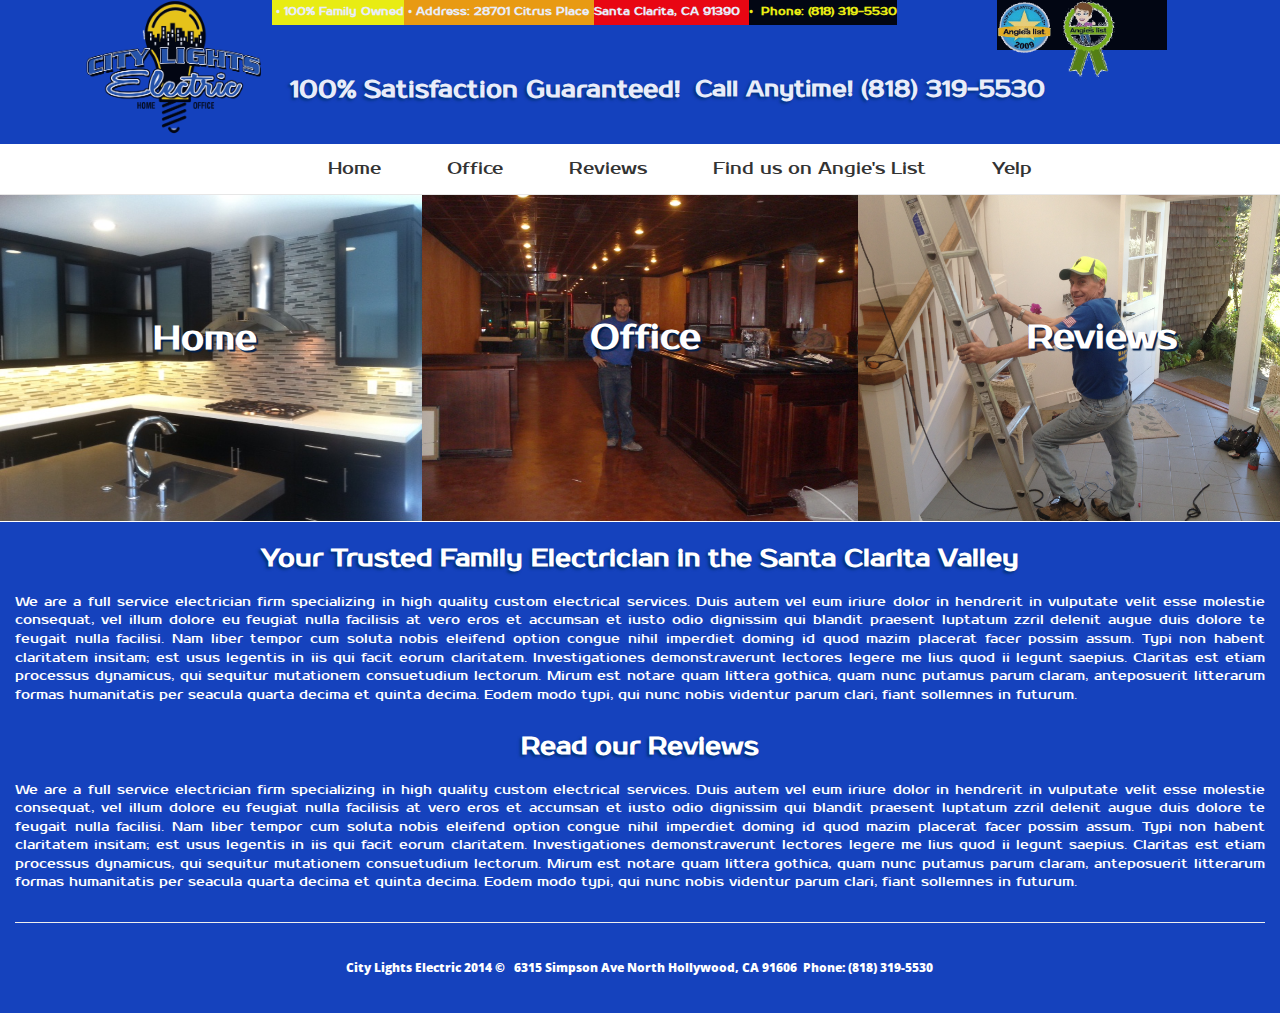
<file: index.html>
<!DOCTYPE html>
<html lang="en">
  <head>
    <meta charset="utf-8">
    <meta http-equiv="X-UA-Compatible" content="IE=edge">
    <meta name="viewport" content="width=device-width, initial-scale=1.0">
    <meta name="description" content="">
    <meta name="author" content="">
      <link rel="shortcut icon" href="/ico/favicon.ico"> 
       <title>City Lights Electrical Services Inc.</title>
      <!-- Bootstrap core CSS -->
      <link href="/css/bootstrap.min.css" rel="stylesheet">
     <!-- Custom styles for this template -->
     <link href="/css/custom.css" rel="stylesheet">
       </head>
        <body>


        <div class="navbar navbar-inverse navbar-fixed-top" role="navigation">
         <div class="container">
           <div class="navbar-header">
            <a href="/"><img src="/images/citylightslogo.png" alt="logo"  id="cllogo"/></a>
               


<div id="showspace" >

<h1 id="topline2">&nbsp;&bull;&nbsp;100% Family Owned </h1>
</div>



            <div id="addressspace"> <h1 id="topline3">&nbsp;&bull;&nbsp;Address: 28701 Citrus Place</h1></div><div id="address2"> <h1 id="topline3">Santa Clarita, CA 91390  </h1></div>
<div id="phonespace">
<h1 id="topline">&bull;&nbsp; Phone: (818) 319-5530 </h1></div>
<div id="logospace">
<a href="/"><img src="/images/ab2.gif" alt="logo"  id="alogo3"/><a href="http://www.angieslist.com/companylist/?cid=badge"><img src="/images/ab1.gif" alt="Read Unbiased Consumer Reviews Online at AngiesList.com"  id="angy" /></a></a>
                </div>

           </div>

              <div id="leftnav" class="navbar-collapse collapse">

<div id="adspace" ><h1 id="headline33" > 100% Satisfaction Guaranteed!</h1>
<h1 id="headline24" > Call Anytime! (818) 319-5530 </h1>
</div>

             </div>

              </div>
             </div>
         <div class=" navbar navbar-default navbar-fixed-top " role="navigation">
          <nav role="navigation">
           <div class="container-fluid">
         <!-- Brand and toggle get grouped for better mobile display -->
            <div class="navbar-header"><button type="button" class="navbar-toggle" data-toggle="collapse" data-target="#midnav">
          <span class="sr-only">Toggle navigation</span>
          <span class="icon-bar"></span>
          <span class="icon-bar"></span>
          <span class="icon-bar"></span>
         </button>
            </div>
        <!-- Collect the nav links, forms, and other content for toggling -->
    <div class="collapse navbar-collapse" id="midnav">
      <ul class="nav navbar-nav">
        <li><a href="/home.html">Home</a></li>
        <li><a href="/office.html">Office</a></li>
        <li><a href="reviews.html">Reviews</a></li>
<li><a href="http://www.angieslist.com/companylist/us/ca/santa-clarita/city-lights-electric-reviews-2284453.htm">Find us on Angie's List</a></li>
<li><a href="http://www.yelp.com/biz/city-lights-electric-santa-clarita">Yelp</a></li>

      </ul>
      </div><!-- /.navbar-collapse -->
     </div><!-- /.container-fluid -->
    </nav>
   </div>
     <!--Wide Display Container -->     

       <div id= "wide-display" class="row">
        <div id ="firstholder" class="col-md-4">
<a href="home.html" title="Home" class="imglink"><div class="item1"><h1 class="slickfont1" >Home</h1>
      </div><img src="/images/slide2.JPG" alt="City Lights Image"  class="img-responsive" id="electricone"></a>
     </div>
   <div id ="secondholder" class="col-md-4"><a href="office.html" title="Office" class="imglink"><img src="/images/ant.JPG" alt="City Lights Image"  class="img-responsive" id="electrictwo"> <div class="item1">
 <h1 class="slickfont1" >Office</h1>
</div></a>
</div>
   <div id ="thirdholder" class="col-md-4"><a href="reviews.html" title="Locations" class="imglink"><img src="/images/family.JPG" alt="City Lights Image"  class="img-responsive" id="thirdelectric"> <div class="item1">
 <h1 class="slickfont1" >Reviews</h1>
   </div></a>
  </div>
</div>
    <div id="bottommarketing" class="container">
     <div class="row">
      <div class="content col-xs-12 col-md-8 col-md-offset-2 text-center"><h1 class="firstheader"> Your Trusted Family Electrician in the Santa Clarita Valley</h1>
     </div>
    </div>
    <div class="row">
     <div class="content col-md-12 text-center"><p class="introsummary"> We are a full service electrician firm specializing in high quality custom electrical services. Duis autem vel eum iriure dolor in hendrerit in vulputate velit esse molestie consequat, vel illum dolore eu feugiat nulla facilisis at vero eros et accumsan et iusto odio dignissim qui blandit praesent luptatum zzril delenit augue duis dolore te feugait nulla facilisi. Nam liber tempor cum soluta nobis eleifend option congue nihil imperdiet doming id quod mazim placerat facer possim assum. Typi non habent claritatem insitam; est usus legentis in iis qui facit eorum claritatem. Investigationes demonstraverunt lectores legere me lius quod ii legunt saepius. Claritas est etiam processus dynamicus, qui sequitur mutationem consuetudium lectorum. Mirum est notare quam littera gothica, quam nunc putamus parum claram, anteposuerit litterarum formas humanitatis per seacula quarta decima et quinta decima. Eodem modo typi, qui nunc nobis videntur parum clari, fiant sollemnes in futurum. </p>
  </div>
</div>
<div class="row">
    <div class="content col-xs-12 col-md-8 col-md-offset-2 text-center"><h1 class="firstheader"> Read our Reviews</h1>
   </div>
  </div>
 <div class="row">
  <div class="content col-md-12"><p class="introsummary"> We are a full service electrician firm specializing in high quality custom electrical services. Duis autem vel eum iriure dolor in hendrerit in vulputate velit esse molestie consequat, vel illum dolore eu feugiat nulla facilisis at vero eros et accumsan et iusto odio dignissim qui blandit praesent luptatum zzril delenit augue duis dolore te feugait nulla facilisi. Nam liber tempor cum soluta nobis eleifend option congue nihil imperdiet doming id quod mazim placerat facer possim assum. Typi non habent claritatem insitam; est usus legentis in iis qui facit eorum claritatem. Investigationes demonstraverunt lectores legere me lius quod ii legunt saepius. Claritas est etiam processus dynamicus, qui sequitur mutationem consuetudium lectorum. Mirum est notare quam littera gothica, quam nunc putamus parum claram, anteposuerit litterarum formas humanitatis per seacula quarta decima et quinta decima. Eodem modo typi, qui nunc nobis videntur parum clari, fiant sollemnes in futurum. </p>
  </div>
</div>
      <hr>
<div id="footer" class="row">
 <div class="content col-xs-12 col-md-8 col-md-offset-2 text-center">
        <h1 class="footer1"> City Lights Electric 2014 © &nbsp; 6315 Simpson Ave North Hollywood, CA 91606&nbsp; Phone: (818) 319-5530</h1>
  </div>
</div>
</div> <!-- /container -->

    <script src="https://code.jquery.com/jquery-1.10.1.min.js"></script>
    <script src="/js/bootstrap.min.js"></script>
    <script src="/js/docs.min.js"></script>
  </body>
</html>
</file>
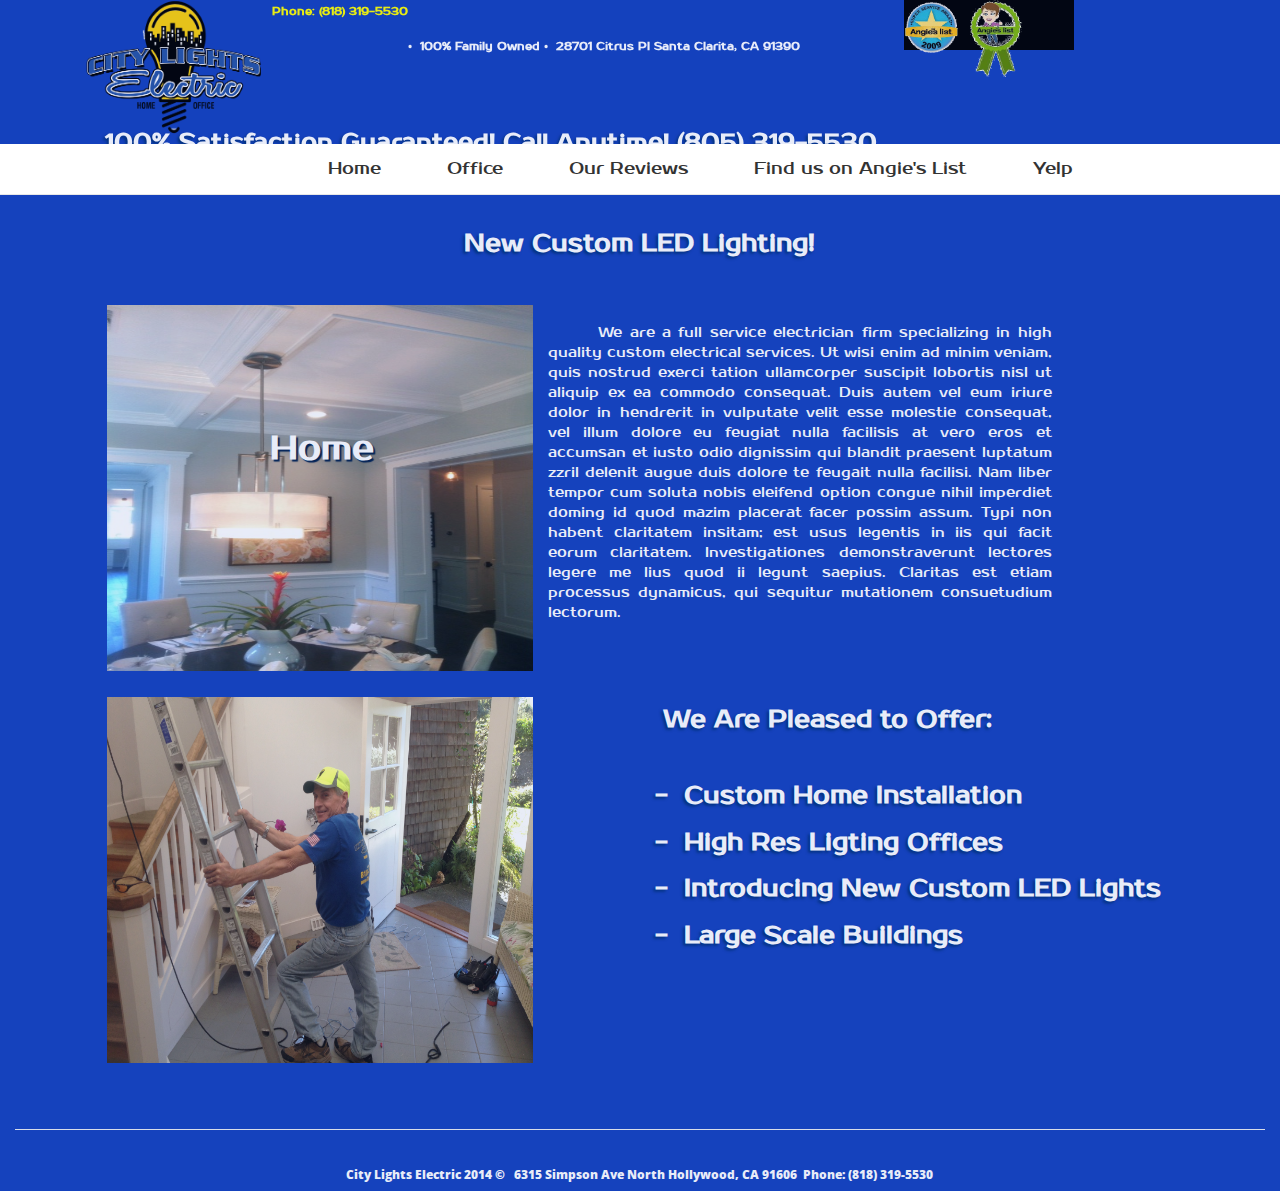
<file: home.html>
<!DOCTYPE html>
<html lang="en">
  <head>
    <meta charset="utf-8">
    <meta http-equiv="X-UA-Compatible" content="IE=edge">
    <meta name="viewport" content="width=device-width, initial-scale=1.0">
    <meta name="description" content="">
    <meta name="author" content="">
      <link rel="shortcut icon" href="/ico/favicon.ico"> 
       <title>City Lights Electrical Services Inc.</title>
     <!-- Bootstrap core CSS -->
      <link href="/css/bootstrap.min.css" rel="stylesheet">
     <!-- Custom styles for this template -->
     <link href="/css/custom.css" rel="stylesheet">
       </head>
       <body>
        <div class="navbar navbar-inverse navbar-fixed-top" role="navigation">
         <div class="container">
           <div class="navbar-header"><a href="/"><img src="/images/citylightslogo.png" alt="logo"  id="cllogo"/></a>

<h1 id="topline"> Phone: (818) 319-5530 </h1>

           </div>
              <div class="navbar-collapse collapse">
              <h1 id="headline33" >100% Satisfaction Guaranteed! Call Anytime! (805) 319-5530  </h1><h1 id="topline2">&bull;&nbsp; 100% Family Owned </h1>
<h1 id="topline3">&bull;&nbsp; 28701 Citrus Pl Santa Clarita, CA 91390   </h1>

         <div id="logospace"><a href="/"><img src="/images/ab2.gif" alt="logo"  id="alogo3"/><a href="http://www.angieslist.com/companylist/?cid=badge"><img src="/images/ab1.gif" alt="Read Unbiased Consumer Reviews Online at AngiesList.com"  id="angy" /></a></a>
             </div>
           </div>
          </div>
       </div>
    <div class=" navbar navbar-default navbar-fixed-top " role="navigation">
     <nav role="navigation">
      <div class="container-fluid">
         <!-- Brand and toggle get grouped for better mobile display -->
        <div class="navbar-header">
         <button type="button" class="navbar-toggle" data-toggle="collapse" data-target="#midnav">
          <span class="sr-only">Toggle navigation</span>
          <span class="icon-bar"></span>
          <span class="icon-bar"></span>
          <span class="icon-bar"></span>
         </button>
      </div>

    <!-- Collect the nav links, forms, and other content for toggling -->
    <div class="collapse navbar-collapse" id="midnav">
      <ul class="nav navbar-nav">

        <li><a href="/index.html">Home</a></li>
        <li><a href="/office.html">Office</a></li>
        <li><a href="reviews.html">Our Reviews</a></li>
<li><a href="http://www.angieslist.com/companylist/us/ca/santa-clarita/city-lights-electric-reviews-2284453.htm">Find us on Angie's List</a></li>
<li><a href="http://www.yelp.com/biz/city-lights-electric-santa-clarita">Yelp</a></li>
      </ul>
    </div><!-- /.navbar-collapse -->
  </div><!-- /.container-fluid -->
</nav>
   </div>
   <div id="bottomhome" class="container">
    <div id="officetop" class="row">
     <div class="content col-xs-12 col-md-8 col-md-offset-2 text-center">
       <h1 class="officeheader"> New Custom LED Lighting!</h1>
     </div>
    </div>
  <div  id="officepic"class="row">
   <div id="officeshow" class="col-md-4 col-md-offset-1">
  <img src="/images/third.JPG" alt="City Lights Image"  class="img-responsive" id="electrichome"> 
    <div class="item1">
       <h1 class="slickfont1" >Home</h1>
     </div> 
   </div>
  <div id="sideoffice" class="col-md-5 col-md-offset-2 ">  <p class="officesummary"> 
 
We are a full service electrician firm specializing in high quality custom electrical services. Ut wisi enim ad minim veniam, quis nostrud exerci tation ullamcorper suscipit lobortis nisl ut aliquip ex ea commodo consequat. Duis autem vel eum iriure dolor in hendrerit in vulputate velit esse molestie consequat, vel illum dolore eu feugiat nulla facilisis at vero eros et accumsan et iusto odio dignissim qui blandit praesent luptatum zzril delenit augue duis dolore te feugait nulla facilisi. Nam liber tempor cum soluta nobis eleifend option congue nihil imperdiet doming id quod mazim placerat facer possim assum. Typi non habent claritatem insitam; est usus legentis in iis qui facit eorum claritatem. Investigationes demonstraverunt lectores legere me lius quod ii legunt saepius. Claritas est etiam processus dynamicus, qui sequitur mutationem consuetudium lectorum.</p>
</div>
</div>
<div  id="homepic"class="row">
   <div id= "pic3" class="col-md-4 col-md-offset-1">
<img src="/images/family.JPG" alt="City Lights Image"  class="img-responsive" id="home3">  
  </div>
<div id="sidehome" class="col-md-6 col-md-offset-1 ">
<h1 class="officemain"> &nbsp;We Are Pleased to Offer: </h1>
 <h1 class="officeheading"> -&nbsp; Custom Home Installation </h1>
   <h1 class="officeheading"> -&nbsp; High Res Ligting Offices</h1>
    <h1 class="officeheading"> -&nbsp; Introducing New Custom LED Lights</h1>
     <h1 class="officeheading"> -&nbsp; Large Scale Buildings  </h1></p>
</div>
</div>
 <div class="row content col-md-6 col-md-offset-6 ">
 </div>
<div class="row"></div>
    <hr>
     <div class="row">
       <div class="content col-xs-12 col-md-8 col-md-offset-2 text-center">
        <h1 class="footer1"> City Lights Electric 2014 © &nbsp; 6315 Simpson Ave North Hollywood, CA 91606&nbsp; Phone: (818) 319-5530</h1>
       </div>
      </div>
    </div> <!-- /container -->

    <!-- Bootstrap core JavaScript
    ================================================== -->
    <!-- Placed at the end of the document so the pages load faster -->
    <script src="https://code.jquery.com/jquery-1.10.1.min.js"></script>
    <script src="/js/bootstrap.min.js"></script>
    <script src="/js/docs.min.js"></script>
  </body>
</html>
</file>
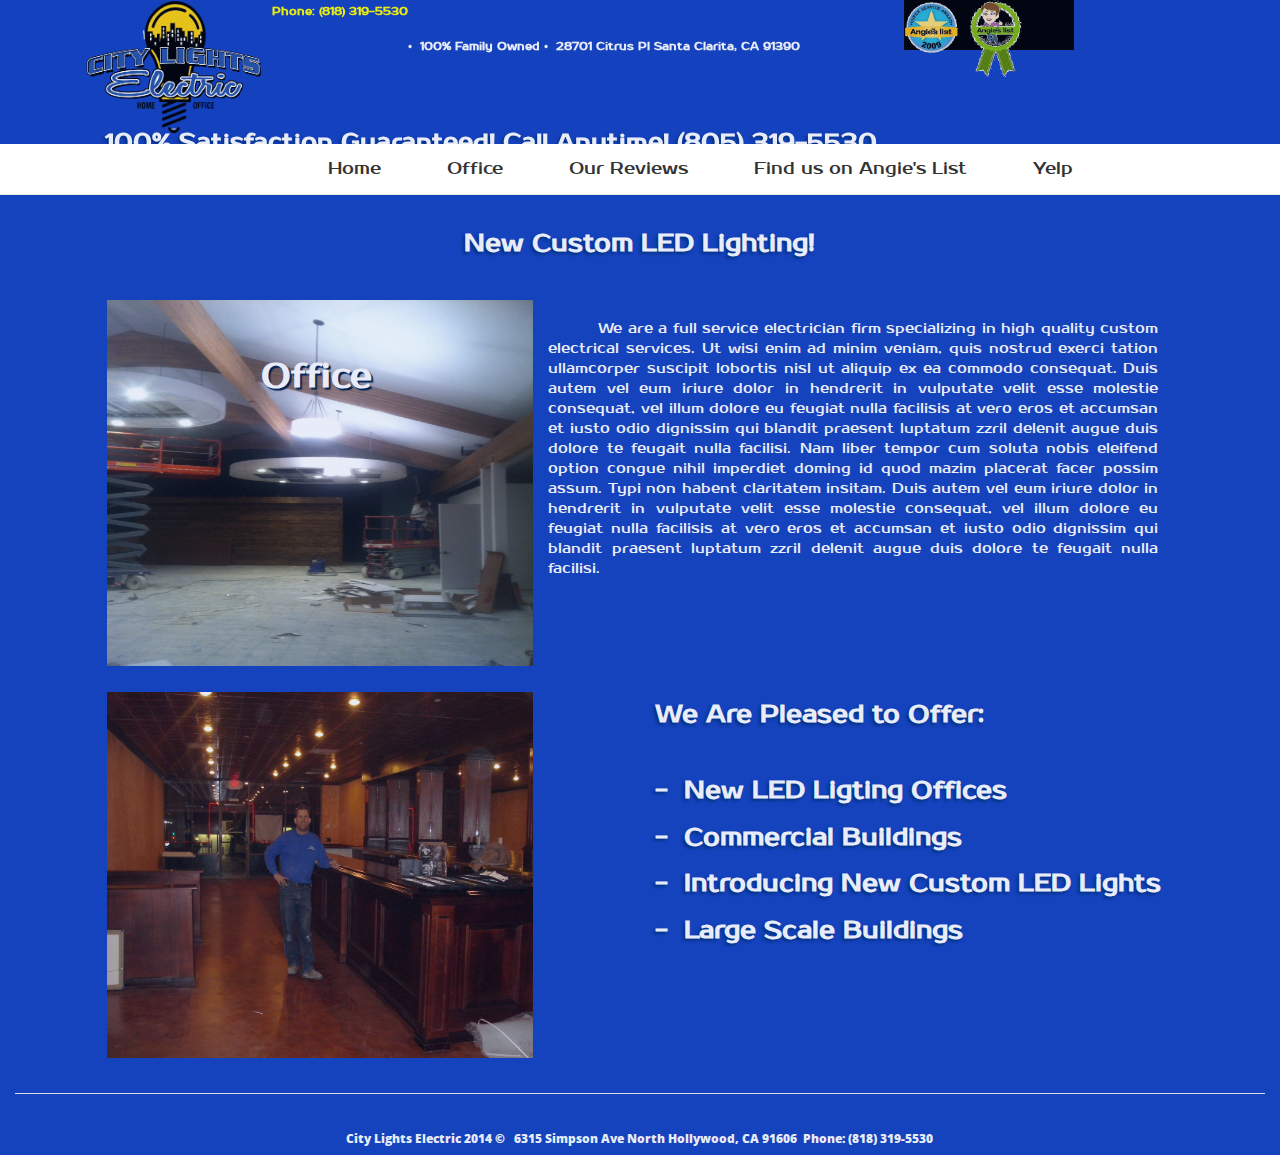
<file: office.html>
<!DOCTYPE html>
<html lang="en">
  <head>
    <meta charset="utf-8">
    <meta http-equiv="X-UA-Compatible" content="IE=edge">
    <meta name="viewport" content="width=device-width, initial-scale=1.0">
    <meta name="description" content="">
    <meta name="author" content="">
      <link rel="shortcut icon" href="/ico/favicon.ico"> 
       <title>City Lights Electrical Services Inc.</title>
       <!-- Bootstrap core CSS -->
      <link href="/css/bootstrap.min.css" rel="stylesheet">
     <!-- Custom styles for this template -->
     <link href="/css/custom.css" rel="stylesheet">
       </head>
       <body>
        <div class="navbar navbar-inverse navbar-fixed-top" role="navigation">
         <div class="container">
           <div class="navbar-header"><a href="/"><img src="/images/citylightslogo.png" alt="logo"  id="cllogo"/></a><h1 id="topline"> Phone: (818) 319-5530 </h1>
           </div>
              <div class="navbar-collapse collapse"><h1 id="headline33" >100% Satisfaction Guaranteed! Call Anytime! (805) 319-5530  </h1>
     <h1 id="topline2">&bull;&nbsp; 100% Family Owned </h1>
      <h1 id="topline3">&bull;&nbsp; 28701 Citrus Pl Santa Clarita, CA 91390   </h1>
        <div id="logospace"><a href="/"><img src="/images/ab2.gif" alt="logo"  id="alogo3"/><a href="http://www.angieslist.com/companylist/?cid=badge"><img src="/images/ab1.gif" alt="Read Unbiased Consumer Reviews Online at AngiesList.com"  id="angy" /></a></a>
             </div>
            </div>
           </div>
         </div>
    <div class=" navbar navbar-default navbar-fixed-top " role="navigation">
     <nav role="navigation">
      <div class="container-fluid">
         <!-- Brand and toggle get grouped for better mobile display -->
        <div class="navbar-header">
         <button type="button" class="navbar-toggle" data-toggle="collapse" data-target="#midnav">
          <span class="sr-only">Toggle navigation</span>
          <span class="icon-bar"></span>
          <span class="icon-bar"></span>
          <span class="icon-bar"></span>
         </button>
      </div>

    <!-- Collect the nav links, forms, and other content for toggling -->
    <div class="collapse navbar-collapse" id="midnav">
      <ul class="nav navbar-nav">
        <li><a href="/index.html">Home</a></li>
        <li><a href="/office.html">Office</a></li>
        <li><a href="reviews.html">Our Reviews</a></li>
<li><a href="http://www.angieslist.com/companylist/us/ca/santa-clarita/city-lights-electric-reviews-2284453.htm">Find us on Angie's List</a></li>
<li><a href="http://www.yelp.com/biz/city-lights-electric-santa-clarita">Yelp</a></li>
      </ul>
    </div><!-- /.navbar-collapse -->
  </div><!-- /.container -->
</nav>
</div>
     <div id="bottomoffice" class="container">
      <div id="officetop" class="row">
       <div class="content col-xs-12 col-md-8 col-md-offset-2 text-center">
       <h1 class="officeheader"> New Custom LED Lighting!</h1>
     </div>
    </div>

    <div  id="officespace"class="row">
     <div id="officefront" class="col-md-4 col-md-offset-1"><img src="/images/office1.JPG" alt="City Lights Image"  class="img-responsive" id="electricoffice"> 
      <div class="item1"><h1 class="slickfont2" >Office</h1>
   </div>  
  </div>
  <div id="sideoffice" class="col-md-6 col-md-offset-1"><p class="officesummary"> We are a full service electrician firm specializing in high quality custom electrical services. Ut wisi enim ad minim veniam, quis nostrud exerci tation ullamcorper suscipit lobortis nisl ut aliquip ex ea commodo consequat. Duis autem vel eum iriure dolor in hendrerit in vulputate velit esse molestie consequat, vel illum dolore eu feugiat nulla facilisis at vero eros et accumsan et iusto odio dignissim qui blandit praesent luptatum zzril delenit augue duis dolore te feugait nulla facilisi. Nam liber tempor cum soluta nobis eleifend option congue nihil imperdiet doming id quod mazim placerat facer possim assum. Typi non habent claritatem insitam. Duis autem vel eum iriure dolor in hendrerit in vulputate velit esse molestie consequat, vel illum dolore eu feugiat nulla facilisis at vero eros et accumsan et iusto odio dignissim qui blandit praesent luptatum zzril delenit augue duis dolore te feugait nulla facilisi. </p>
 </div>
</div>

<div  id="officepic"class="row">
 <div class="col-md-4 col-md-offset-1">
   <img src="/images/ant.JPG" alt="City Lights Image"  class="img-responsive" id="electricoffice2"> 
  </div>
  <div class=" content col-md-6 col-md-offset-1   ">
     <h1 class="officemain"> We Are Pleased to Offer: </h1>
     <h1 class="officeheading"> - &nbsp;New LED Ligting Offices </h1>
     <h1 class="officeheading"> - &nbsp;Commercial Buildings</h1>
     <h1 class="officeheading"> - &nbsp;Introducing New Custom LED Lights</h1>
     <h1 class="officeheading"> - &nbsp;Large Scale Buildings  </h1>
 </div>
</div>
    <div class="row"></div>
      <hr>
     <div class="row">
        <div class="content col-xs-12 col-md-8 col-md-offset-2 text-center">
        <h1 class="footer1"> City Lights Electric 2014 © &nbsp; 6315 Simpson Ave North Hollywood, CA 91606&nbsp; Phone: (818) 319-5530</h1>
        </div>
      </div>
    </div> <!-- /container -->

    <script src="https://code.jquery.com/jquery-1.10.1.min.js"></script>
    <script src="/js/bootstrap.min.js"></script>
    <script src="/js/docs.min.js"></script>
  </body>
</html>
</file>
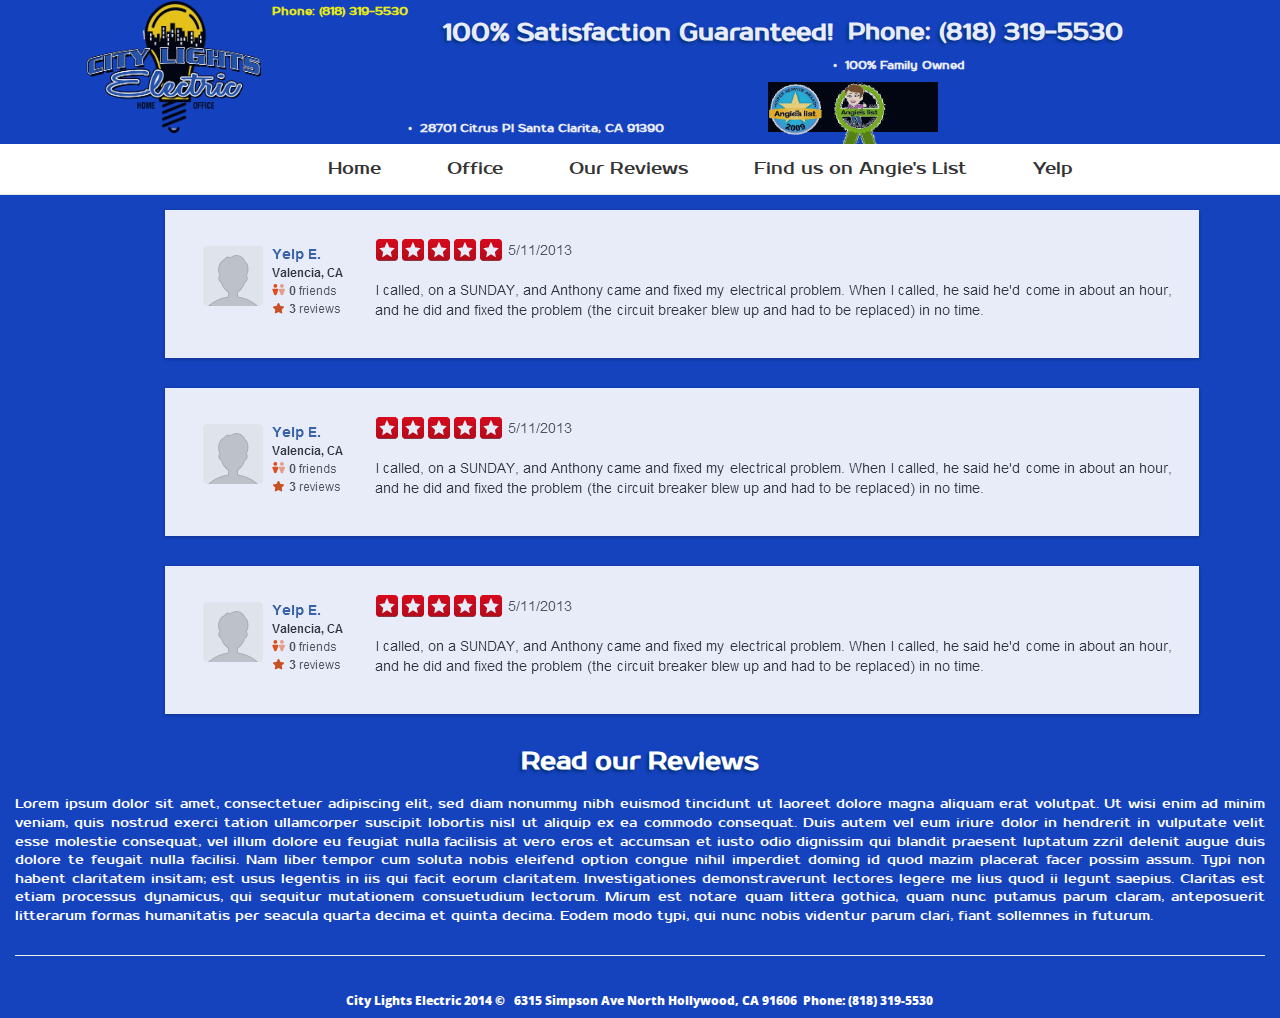
<file: reviews.html>
<!DOCTYPE html>
<html lang="en">
  <head>
    <meta charset="utf-8">
    <meta http-equiv="X-UA-Compatible" content="IE=edge">
    <meta name="viewport" content="width=device-width, initial-scale=1.0">
    <meta name="description" content="">
    <meta name="author" content="">
      <link rel="shortcut icon" href="/ico/favicon.ico"> 
       <title>City Lights Electrical Services Inc.</title>

     <!-- Bootstrap core CSS -->
      <link href="/css/bootstrap.min.css" rel="stylesheet">
     <!-- Custom styles for this template -->
     <link href="/css/custom.css" rel="stylesheet">

       </head>

       <body>

        <div class="navbar navbar-inverse navbar-fixed-top" role="navigation">
         <div class="container">
           <div class="navbar-header"><a href="/"><img src="/images/citylightslogo.png" alt="logo"  id="cllogo"/></a>

<h1 id="topline"> Phone: (818) 319-5530 </h1>

           </div>
              <div class="navbar-collapse collapse">
              <h1 id="headline33" >100% Satisfaction Guaranteed!    </h1>
  

<h1 id="headline24" > Phone: (818) 319-5530 </h1>
               <h1 id="topline2">&bull;&nbsp; 100% Family Owned </h1>

                
<h1 id="topline3">&bull;&nbsp; 28701 Citrus Pl Santa Clarita, CA 91390   </h1>

          
          <div id="logospace"><a href="/"><img src="/images/ab2.gif" alt="logo"  id="alogo3"/><a href="http://www.angieslist.com/companylist/?cid=badge"><img src="/images/ab1.gif" alt="Read Unbiased Consumer Reviews Online at AngiesList.com"  id="angy" /></a></a>
             </div>

           </div>
          </div>
       </div>
   

    <div class=" navbar navbar-default navbar-fixed-top " role="navigation">
     <nav role="navigation">
      <div class="container-fluid">
         <!-- Brand and toggle get grouped for better mobile display -->
        <div class="navbar-header">
         <button type="button" class="navbar-toggle" data-toggle="collapse" data-target="#midnav">
          <span class="sr-only">Toggle navigation</span>
          <span class="icon-bar"></span>
          <span class="icon-bar"></span>
          <span class="icon-bar"></span>
         </button>
      </div>

    <!-- Collect the nav links, forms, and other content for toggling -->
    <div class="collapse navbar-collapse" id="midnav">
      <ul class="nav navbar-nav">

        <li><a href="/index.html">Home</a></li>
        <li><a href="/office.html">Office</a></li>
        <li><a href="reviews.html">Our Reviews</a></li>
<li><a href="http://www.angieslist.com/companylist/us/ca/santa-clarita/city-lights-electric-reviews-2284453.htm">Find us on Angie's List</a></li>
<li><a href="http://www.yelp.com/biz/city-lights-electric-santa-clarita">Yelp</a></li>
      </ul>
      
      
    </div><!-- /.navbar-collapse -->
  </div><!-- /.container-fluid -->
</nav>
   </div>



  


           
<!--Wide Display Container -->     

<div id= "reviewbottom" >
        
<div class="content col-md-12">

<img src="/images/cityreview.png" alt="Reviews"  id="reviewimg"/>
<img src="/images/cityreview.png" alt="Reviews"  id="reviewimg"/>
<img src="/images/cityreview.png" alt="Reviews"  id="reviewimg"/>
</div>

    
</div>





<div id="bottomreviews" class="container">




<div class="row">

 <div class="content col-xs-12 col-md-8 col-md-offset-2 text-center">
<h1 class="firstheader"> Read our Reviews</h1>
  </div>

  </div>

<div class="row">
<div class="content col-md-12">
<p class="introsummary"> 
 
Lorem ipsum dolor sit amet, consectetuer adipiscing elit, sed diam nonummy nibh euismod tincidunt ut laoreet dolore magna aliquam erat volutpat. Ut wisi enim ad minim veniam, quis nostrud exerci tation ullamcorper suscipit lobortis nisl ut aliquip ex ea commodo consequat. Duis autem vel eum iriure dolor in hendrerit in vulputate velit esse molestie consequat, vel illum dolore eu feugiat nulla facilisis at vero eros et accumsan et iusto odio dignissim qui blandit praesent luptatum zzril delenit augue duis dolore te feugait nulla facilisi. Nam liber tempor cum soluta nobis eleifend option congue nihil imperdiet doming id quod mazim placerat facer possim assum. Typi non habent claritatem insitam; est usus legentis in iis qui facit eorum claritatem. Investigationes demonstraverunt lectores legere me lius quod ii legunt saepius. Claritas est etiam processus dynamicus, qui sequitur mutationem consuetudium lectorum. Mirum est notare quam littera gothica, quam nunc putamus parum claram, anteposuerit litterarum formas humanitatis per seacula quarta decima et quinta decima. Eodem modo typi, qui nunc nobis videntur parum clari, fiant sollemnes in futurum. </p>
      </div>
</div>
      <hr>

      <div class="row">
 <div class="content col-xs-12 col-md-8 col-md-offset-2 text-center">
        <h1 class="footer1"> City Lights Electric 2014 © &nbsp; 6315 Simpson Ave North Hollywood, CA 91606&nbsp; Phone: (818) 319-5530</h1>

      </div></div>
    </div> <!-- /container -->


    <!-- Bootstrap core JavaScript
    ================================================== -->
    <!-- Placed at the end of the document so the pages load faster -->
    <script src="https://code.jquery.com/jquery-1.10.1.min.js"></script>
    <script src="/js/bootstrap.min.js"></script>
    <script src="/js/docs.min.js"></script>
  </body>
</html>
</file>
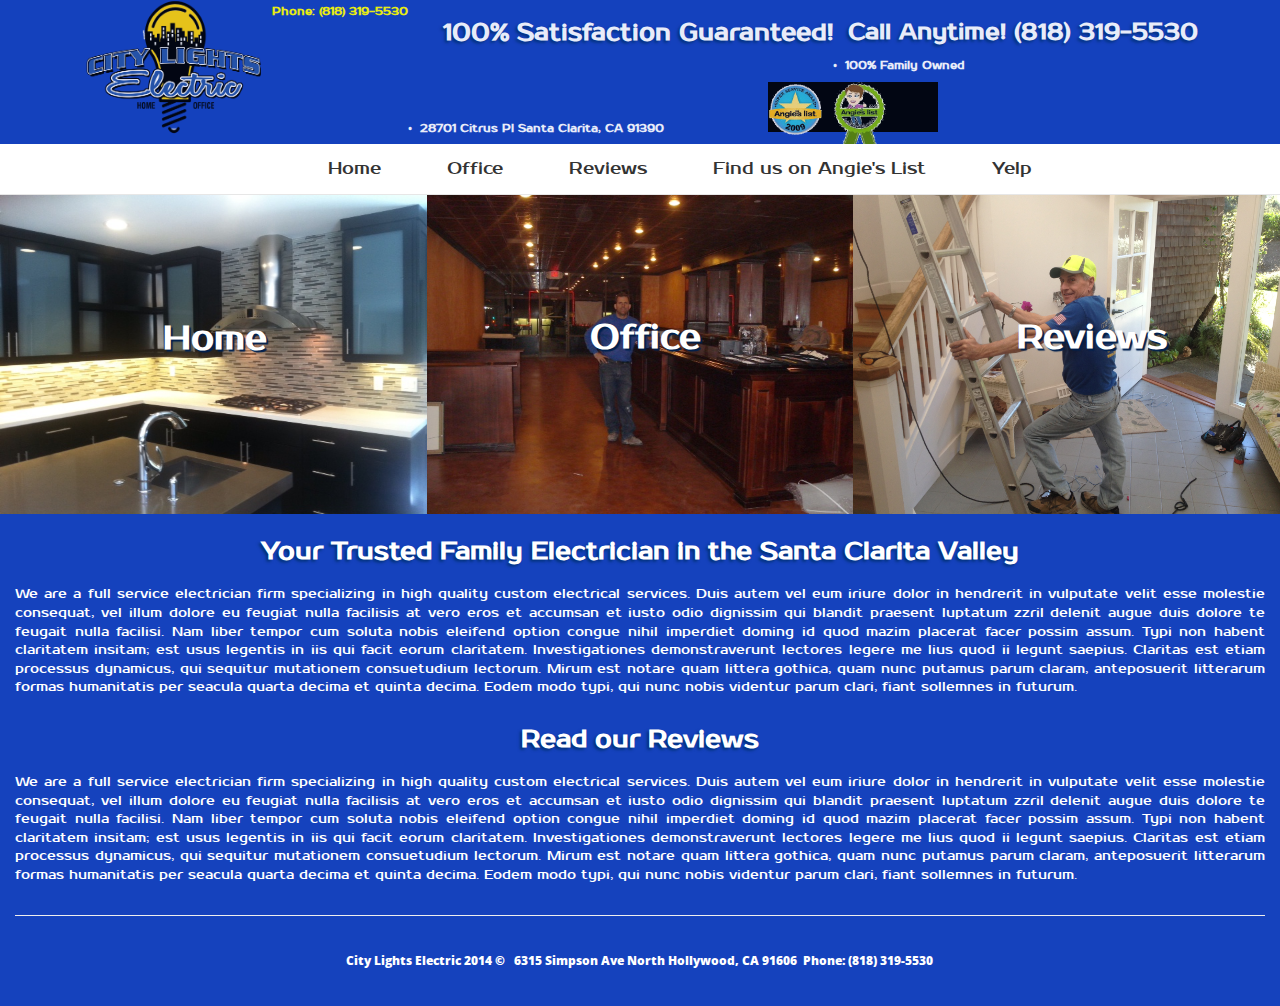
<file: west.html>
<!DOCTYPE html>
<html lang="en">
  <head>
    <meta charset="utf-8">
    <meta http-equiv="X-UA-Compatible" content="IE=edge">
    <meta name="viewport" content="width=device-width, initial-scale=1.0">
    <meta name="description" content="">
    <meta name="author" content="">
      <link rel="shortcut icon" href="/ico/favicon.ico"> 
       <title>City Lights Electrical Services Inc.</title>
      <!-- Bootstrap core CSS -->
      <link href="/css/bootstrap.min.css" rel="stylesheet">
     <!-- Custom styles for this template -->
     <link href="/css/custom.css" rel="stylesheet">
       </head>
        <body>
        <div class="navbar navbar-inverse navbar-fixed-top" role="navigation">
         <div class="container">
           <div class="navbar-header"><a href="/"><img src="/images/citylightslogo.png" alt="logo"  id="cllogo"/></a><h1 id="topline"> Phone: (818) 319-5530 </h1>
           </div>
              <div class="navbar-collapse collapse">
              <h1 id="headline33" > 100% Satisfaction Guaranteed!</h1>
               <h1 id="headline24" > Call Anytime! (818) 319-5530 </h1>
                <h1 id="topline2">&bull;&nbsp; 100% Family Owned </h1>
               <h1 id="topline3">&bull;&nbsp; 28701 Citrus Pl Santa Clarita, CA 91390</h1>
                <div id="logospace"><a href="/"><img src="/images/ab2.gif" alt="logo"  id="alogo3"/><a href="http://www.angieslist.com/companylist/?cid=badge"><img src="/images/ab1.gif" alt="Read Unbiased Consumer Reviews Online at AngiesList.com"  id="angy" /></a></a>
                </div>
               </div>
              </div>
             </div>
         <div class=" navbar navbar-default navbar-fixed-top " role="navigation">
          <nav role="navigation">
           <div class="container-fluid">
         <!-- Brand and toggle get grouped for better mobile display -->
            <div class="navbar-header"><button type="button" class="navbar-toggle" data-toggle="collapse" data-target="#midnav">
          <span class="sr-only">Toggle navigation</span>
          <span class="icon-bar"></span>
          <span class="icon-bar"></span>
          <span class="icon-bar"></span>
         </button>
            </div>
        <!-- Collect the nav links, forms, and other content for toggling -->
    <div class="collapse navbar-collapse" id="midnav">
      <ul class="nav navbar-nav">
        <li><a href="/home.html">Home</a></li>
        <li><a href="/office.html">Office</a></li>
        <li><a href="reviews.html">Reviews</a></li>
<li><a href="http://www.angieslist.com/companylist/us/ca/santa-clarita/city-lights-electric-reviews-2284453.htm">Find us on Angie's List</a></li>
<li><a href="http://www.yelp.com/biz/city-lights-electric-santa-clarita">Yelp</a></li>
      </ul>
      </div><!-- /.navbar-collapse -->
     </div><!-- /.container-fluid -->
    </nav>
   </div>
     <!--Wide Display Container -->     

       <div class= "wide-display" class="row">
        <div id ="firstholder" class="col-md-4">
<a href="home.html" title="Home" class="imglink"><img src="/images/slide2.JPG" alt="City Lights Image"  class="img-responsive" id="electricone"><div class="item1"><h1 class="slickfont1" >Home</h1>
      </div></a>
     </div>
   <div id ="secondholder" class="col-md-4"><a href="office.html" title="Office" class="imglink"><img src="/images/ant.JPG" alt="City Lights Image"  class="img-responsive" id="electrictwo"> <div class="item1">
 <h1 class="slickfont1" >Office</h1>
</div></a>
</div>
   <div id ="thirdholder" class="col-md-4"><a href="reviews.html" title="Locations" class="imglink"><img src="/images/family.JPG" alt="City Lights Image"  class="img-responsive" id="thirdelectric"> <div class="item1">
 <h1 class="slickfont1" >Reviews</h1>
   </div></a>
  </div>
</div>
    <div id="bottommarketing" class="container">
     <div class="row">
      <div class="content col-xs-12 col-md-8 col-md-offset-2 text-center"><h1 class="firstheader"> Your Trusted Family Electrician in the Santa Clarita Valley</h1>
     </div>
    </div>
    <div class="row">
     <div class="content col-md-12"><p class="introsummary"> We are a full service electrician firm specializing in high quality custom electrical services. Duis autem vel eum iriure dolor in hendrerit in vulputate velit esse molestie consequat, vel illum dolore eu feugiat nulla facilisis at vero eros et accumsan et iusto odio dignissim qui blandit praesent luptatum zzril delenit augue duis dolore te feugait nulla facilisi. Nam liber tempor cum soluta nobis eleifend option congue nihil imperdiet doming id quod mazim placerat facer possim assum. Typi non habent claritatem insitam; est usus legentis in iis qui facit eorum claritatem. Investigationes demonstraverunt lectores legere me lius quod ii legunt saepius. Claritas est etiam processus dynamicus, qui sequitur mutationem consuetudium lectorum. Mirum est notare quam littera gothica, quam nunc putamus parum claram, anteposuerit litterarum formas humanitatis per seacula quarta decima et quinta decima. Eodem modo typi, qui nunc nobis videntur parum clari, fiant sollemnes in futurum. </p>
  </div>
</div>
<div class="row">
    <div class="content col-xs-12 col-md-8 col-md-offset-2 text-center"><h1 class="firstheader"> Read our Reviews</h1>
   </div>
  </div>
 <div class="row">
  <div class="content col-md-12"><p class="introsummary"> We are a full service electrician firm specializing in high quality custom electrical services. Duis autem vel eum iriure dolor in hendrerit in vulputate velit esse molestie consequat, vel illum dolore eu feugiat nulla facilisis at vero eros et accumsan et iusto odio dignissim qui blandit praesent luptatum zzril delenit augue duis dolore te feugait nulla facilisi. Nam liber tempor cum soluta nobis eleifend option congue nihil imperdiet doming id quod mazim placerat facer possim assum. Typi non habent claritatem insitam; est usus legentis in iis qui facit eorum claritatem. Investigationes demonstraverunt lectores legere me lius quod ii legunt saepius. Claritas est etiam processus dynamicus, qui sequitur mutationem consuetudium lectorum. Mirum est notare quam littera gothica, quam nunc putamus parum claram, anteposuerit litterarum formas humanitatis per seacula quarta decima et quinta decima. Eodem modo typi, qui nunc nobis videntur parum clari, fiant sollemnes in futurum. </p>
  </div>
</div>
      <hr>
<div id="footer" class="row">
 <div class="content col-xs-12 col-md-8 col-md-offset-2 text-center">
        <h1 class="footer1"> City Lights Electric 2014 © &nbsp; 6315 Simpson Ave North Hollywood, CA 91606&nbsp; Phone: (818) 319-5530</h1>
  </div>
</div>
</div> <!-- /container -->

    <script src="https://code.jquery.com/jquery-1.10.1.min.js"></script>
    <script src="/js/bootstrap.min.js"></script>
    <script src="/js/docs.min.js"></script>
  </body>
</html>
</file>
<file: css/custom.css>
@import url(http://fonts.googleapis.com/css?family=Titillium+Web:400,600);
@import url(http://fonts.googleapis.com/css?family=Prosto+One);
@import url(http://fonts.googleapis.com/css?family=Open+Sans);


/* City Lights Logo  */
#cllogo  {
float:left;
display:inline-block;
padding-top:-2px;
margin-top:-5px;
margin-left:7px;
width: 195px;
height:145px;
padding-bottom:0px;
margin-bottom:-30px;
}

/* Top Navbar */
.navbar-inverse {
background:#1542bd;
opacity:0.9;
border: none;
height:144px;
opacity:0.9;	
}

/* White Mid Navbar */
.navbar-default  {
  background-color:#fff ;
  border-color: #e7e7e7;
  top:144px;
}


/* Style the links once they are Collapsed (.in!)*/
.navbar-collapse.in {
    overflow-y: visible;
}

#midnav.in {
  overflow-y: visible;
margin-left:0px;
margin-top: 200px;
padding-top:5px;

}

#midnav.in > ul.navbar-nav {
margin-top: -205px;
margin-left:-20px
}

#midnav > ul.navbar-nav > li > a {
color:#333;
}

#midnav > ul.navbar-nav > li > a:hover {
color:#fff;
}

#midnav.in > ul.navbar-nav > li > a {
color:#333;
}

#midnav.in > ul.navbar-nav > li > a:hover {
color:#fff;
}


.navbar-default .navbar-nav > li > a:hover {
  color: #fff;
}

/* White Mid Navbar Li Hover Background Color*/
.navbar-nav > li:hover {
  text-decoration: none;
  background-color: #939393;
}

/* White Mid Navbar a.active:hover link color*/
.navbar-default .navbar-nav > .active > a:hover,
.navbar-default .navbar-nav > .active > a:focus {
 color: #fff;
}

#midnav {
margin-left:295px;
max-height:53px;
}


#leftnav {

float:left;
margin-left:185px;
margin-top:-55px;
width:1000px;
background:none;

}
/* Adspace   */
#adspace {
display:inline-block;
position:relative;
float:left;
margin-top:2px;'
margin-left:150px;
background:none;
height:52px;
width:900px;
}


#headline33 {
font-family: 'Prosto One', cursive;
 font-size: 23px;
 font-weight:800;
 float:left;
font-style:normal;
margin-left:35px;
 color:#fff;
text-shadow: -2px 2px 3px #003176;
}

/* Angies List Logo Div */

#logospace {
display:inline-block;
position:relative;
float:top-left;
margin-top:0px;
margin-left:100px;
width:170px;
height:50px;
background:#000;
}

#phonespace {

display:inline-block;
float:left;
margin-top:0px;
margin-left:0px;
margin-bottom:-3px;
background:#000;
height:25px;
min-width:142px;
}

#showspace {

display:inline-block;
float:left;
margin-top:0px;
margin-left:0px;
margin-bottom:-3px;
background:yellow;
height:25px;
min-width:20px;

}

#addressspace {

display:inline-block;
float:left;
margin-top:0px;
margin-left:0px;
margin-bottom:-3px;
background:orange;
height:25px;
width:190px;
}


#topline3{
font-family: 'Prosto One', cursive;
 font-size: 11px;
 font-weight:bold;
 float:top-left;
margin-top:-10px;
margin-left:0px;
 display:inline-block;
 color:#fff;
}

#address2 {
display:inline-block;
float:left;
margin-top:0px;
margin-left:0px;
margin-bottom:-3px;
background:red;
height:25px;
width:155px;
}

#topline2{
font-family: 'Prosto One', cursive;
 font-size: 11px;
 font-weight:bold;
 float:top-left;
margin-top:-10px;
margin-left:0px;
 display:inline-block;
 color:#fff;
}

#topline {
font-family: 'Prosto One', cursive;
 font-size: 11px;
 font-weight:bold;
 float:top-left;
margin-top:-10px;
margin-left:0px;
 display:inline-block;
 color:yellow;
}

#topline4{
font-family: 'Prosto One', cursive;
 font-size: 11px;
 font-weight:bold;
 float:left;
margin-top:-10px;
margin-left:22px;
 display:inline-block;
 color:#fff;
}

#headline24 {
font-family: 'Prosto One', cursive;
 font-size: 22px;
 font-weight:700;
margin-left:15px;
 float:left;
font-style:normal;
 color:#fff;
text-shadow: -2px 2px 3px #003176;
}

#headline44 {
font-family: font-family: Tahoma, Geneva, sans-serif;
margin-left:52px;
margin-top:0px;
font-size: 14px;
font-weight:bold;
float:left;

display:inline;
color:#fff;
text-shadow: none;
}


#alogo3  {
float:left;
display:inline-block;
margin-top:0px;
margin-left:0px;
width: 55px;
height:55px;
padding-bottom:0px;
}

#angy {

width:77px;
height:77px;
margin-top:0px;
margin-left:0px;
float:left;

}


/* Right call now header */

#phoneid {
font-size:15px;
float:left;
font-family: 'Open Sans', sans-serif;
color:#6195b8;
margin-left:80px;
margin-top:-7px;
}



/* Move down content because we have a fixed navbar that is 50px tall */
body {
  background:#1542bd;
  padding-top: 194px;
  padding-bottom: 0px;
}

#reviewimg {
margin-top:15px;
margin-left:150px;
margin-bottom:15px;
-webkit-box-shadow: rgba(0, 0, 0, 0.3) 0 1px 3px;
-moz-box-shadow: rgba(0,0,0,0.3) 0 1px 3px;
box-shadow: rgba(0, 0, 0, 0.3) 0 1px 3px;
}

/*! Put margin top -10px to three images group */
#wide-display  {
  margin-top:0px;
background:#fff;
min-width:100%;
}

.col-md-4  {

position: relative;
  min-height: 1px;
padding:0px;

}
/*! First img Holder */

#firstholder {
display:inline-block;
float:left;
margin-top:1px;


}
#secondholder {
float:left;
display:inline-block;

}

#thirdholder {
float:left;
display:inline-block;

}


.item1 {
width: 150px;
margin:auto;
z-index:10;
}

.homeitem {
width: 100%;
margin-top:  100px;
float:left;
}

.homeitem2 {
width: 100%;
margin-top:  150px;
position:relative;
}

.photoheading {
z-index:100;
color:#fff;
position:absolute;
float:left;
font-family: 'Prosto One', cursive;
font-size: 28px;
font-weight:600;
 text-shadow: 2px 2px 1px #00204d;
           
}
 
#secondholder {
float:left;
display:inline-block;
}

#thirdholder {
float:left;
display:inline-block;
}

#leftangie {
margin-left:-100px;
margin-top:2px;
float:right;
}

.slickfont1 {
z-index:10;
color:#fff;
position:absolute;
font-family: 'Prosto One', cursive;
font-size: 33px;
font-weight:600;
margin-left:25px;
text-shadow: 2px 2px 1px #00204d;
top:105px;          
}
.slickfont2 {
z-index:10;
color:#fff;
position:absolute;
margin-left:16px;
font-family: 'Prosto One', cursive;
font-size: 33px;
font-weight:600;
text-shadow: 2px 2px 1px #00204d;
top:38px;          
}

.slickfont {
font-family: 'Open Sans', sans-serif;
font-size: 38px;
font-weight:300;
z-index:100;
color:#fff;
position: absolute;
}

/*! Hover img links transparancy change to bright light */

a.imglink{
  background:         #fff;
  display:            inline-block;
width:100%;
}

a.imglink img {
  transition:         opacity 0.8s;
  -webkit-transition: opacity 0.8s;
}

a.imglink:hover img{
  ofilter: alpha(opacity=60);
    opacity: .6;
}

#electricone {

}

#electricoffice, #electrichome, #electricoffice2, #home3  {
width:100%;
height:366px;
margin-bottom:15px;
}

#electrictwo {

}

#thirdelectric {

}




.navbar-nav > li > a {
padding-left:33px;
padding-right:33px;
color:#222;
font-weight:normal;
text-shadow:none;
font-family: 'Prosto One', cursive;
font-size:17px;
text-decoration: none; 
}

.navbar-default .navbar-nav > .active > a {
  color: #3D3D3D; 
}

@media (max-width: 480px) { .col-ts-12 { float: none; width:100%; } }


.firstheader {
text-align:center;
color:#fff;
font-weight:bold;
font-family: 'Prosto One', cursive;
text-shadow: -2px 2px 3px #003176;
font-size:24px;
margin-bottom:20px;
}

#officepic, #homepic {
margin-top:11px;
}

.officeheader {
text-align:center;
color:#fff;
font-weight:bold;
line-height:200%;
font-family: 'Prosto One', cursive;
font-size:24px;
text-shadow: -2px 2px 3px #003176;
}

.officeheading {
text-align:left;
color:#fff;
font-weight:bold;
font-family: 'Prosto One', cursive;
font-size:24px;
text-shadow: -2px 2px 3px #003176;
}

.officemain {
margin-top:10px;
margin-bottom:50px;
margin-left:0px;
text-align:left;
color:#fff;
font-weight:bold;
font-family: 'Prosto One', cursive;
font-size:24px;
text-shadow: -2px 2px 3px #003176;
}

#header_container {
height:100px; position:fixed; width:1000px; top:0; margin: auto; display: block;
}

.introsummary {
font-family: 'Prosto One', cursive;
color:#fff;
font-size:13px;
text-align:justify;

}

/*! Bottom Marketing Content */
#bottommarketing, #bottomreviews {
width:100%;
margin-top:-4px;
background: #1542bd;

}

#bottomoffice, #bottomhome  {
width:100%;
margin-top:1px;
background: #1542bd;
opacity:0.9;
}

#reviewbottom {
width:100%;
margin-top:1px;
background: #1542bd;
opacity:0.9;
margin-bottom:5px;
}
#officespace{
margin-top:7px;
}
#officefront{
margin-top:15px;
}
#officetop {
margin-top:5px;
margin-bottom:0px;
}
#sideoffice {
margin-left:0px;
margin-top:18px;
}
.officesummary {
text-align:justify;
margin-top:16px;
text-indent:50px;
font-family: 'Prosto One', cursive;
color:#fff;
font-size:14px;
}

#officeshow {
margin-top:16px;
}
#pic3 {
margin-bottom:30px;
}
.sidefont {
font-family: 'Open Sans', sans-serif;
font-size: 38px;
font-weight:300;
text-shadow: 1px 1px 0px rgba(255, 255, 255, 0.4);
}

#footer {
height:70px;

}

.footer1 {
margin-top:18px;
margin-bottom:10px;
float:center;
font-size:12px;
font-weight:800;
color:#fff;
font-family: 'Open Sans', sans-serif;
}
</file>
